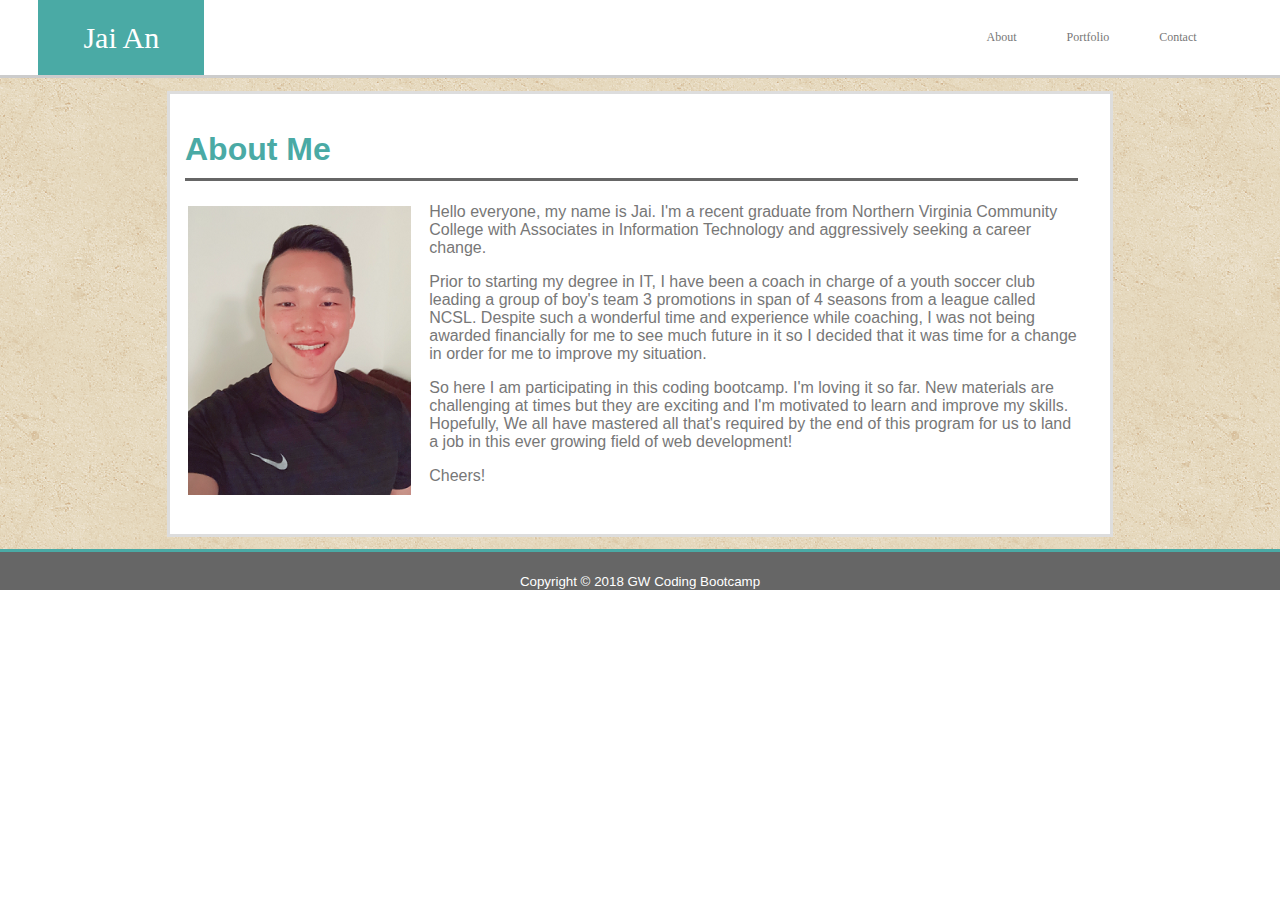
<file: index.html>
<!DOCTYPE html>
<html lang="en">
<head>
    <meta name="viewport" content="width=device-width, initial-scale=1.0">
    <title>My First Portfolio</title>
    <link rel="stylesheet" href="assets/css/style.css">
</head>

<body>

    <nav class="menu">
        <header class="box jaian">Jai An</header>
        <div >
            <ul class="box menu_items">
                <li><a class="active" href="index.html">About</a></li>
                <li><a href="portfolio.html">Portfolio</a></li>
                <li><a href="contact.html">Contact</a></li>
            </ul>
        </div>
    </nav>

    <main>
        <div class="background">
            <div class="main_bg">
                <div class="main_content">
                
                    <h1 class="pagename">About Me</h1>
                    <div class="profile_photo">
                        <img src="assets/images/Jai_profilePhoto.PNG" alt="Jai's Profile Photo" width="100%">
                    </div>
                    <section class="intro_paragraphs">
                        <p>Hello everyone, my name is Jai. I'm a recent graduate from Northern Virginia Community College with Associates in Information Technology and aggressively seeking a career change. </p>
                        
                        <p>Prior to starting my degree in IT, I have been a coach in charge of a youth soccer club leading a group of boy's team 3 promotions in span of 4 seasons from a league called NCSL. Despite such a wonderful time and experience while coaching, I was not being awarded financially for me to see much future in it so I decided that it was time for a change in order for me to improve my situation.</p>
                        
                        <p>So here I am participating in this coding bootcamp. I'm loving it so far. New materials are challenging at times but they are exciting and I'm motivated to learn and improve my skills. Hopefully, We all have mastered all that's required by the end of this program for us to land a job in this ever growing field of web development!</p>
                        
                        <p>Cheers!</p>
                        <br>
                    </section>

                </div>
            </div>
        </div>
    </main>

    <footer id="footer">
        <small>Copyright &copy; 2018 GW Coding Bootcamp</small>
    </footer>

</body>

</html>
</file>
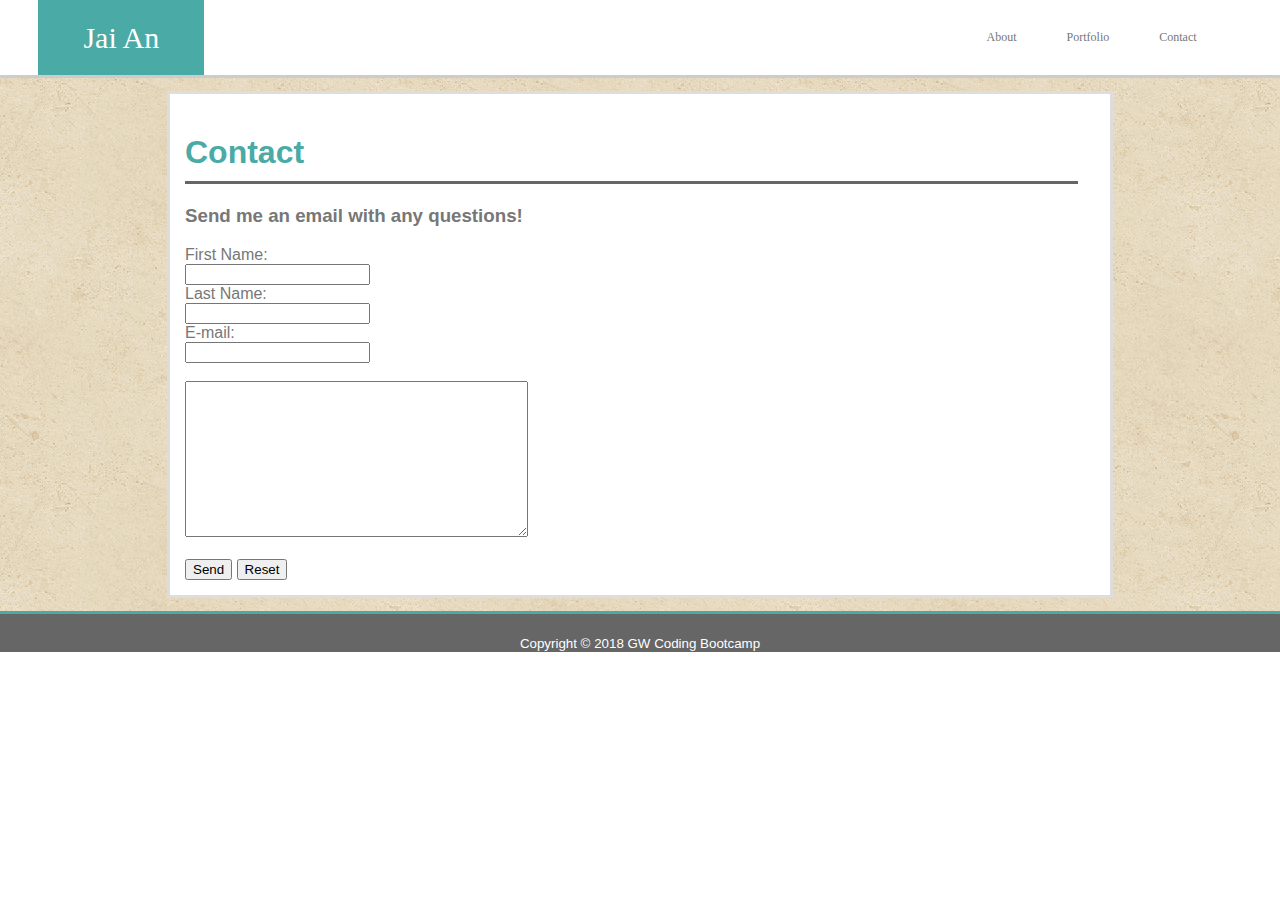
<file: contact.html>
<!DOCTYPE html>
<html lang="en">
<head>
    <meta name="viewport" content="width=device-width, initial-scale=1.0">
    <title>My First Portfolio</title>
    <link rel="stylesheet" href="assets/css/style.css">
</head>

<body>

    <nav class="menu">
        <header class="box jaian">Jai An</header>
        <div>
            <ul class="box menu_items">
                <li><a  href="index.html">About</a></li>
                <li><a href="portfolio.html">Portfolio</a></li>
                <li><a class="active" href="contact.html">Contact</a></li>
            </ul>
        </div>
    </nav>

    <main>
    <div class="background">
        <div class="main_bg">
            <div class="main_content">
                <h1 class="pagename">Contact</h1>
                
                <h3>Send me an email with any questions!</h3>
                <form action="mailto:jaihieong88@gmail.com" method="post" enctype="text/plain">
                    First Name:<br>
                    <input type="text" name="firstname" value=""><br>
                    Last Name: <br>
                    <input type="text" name="lastanme" value=""><br>
                    E-mail:<br>
                    <input type="text" name="name"><br><br>
                    
                    <textarea name="message" rows="10" cols="40"></textarea><br><br>
                    <input type="submit" value="Send">
                    <input type="reset" value="Reset">
                </form>

            </div>
        </div>
    </div>
    </main>

    <footer id="footer">
        <small>Copyright &copy; 2018 GW Coding Bootcamp</small>
    </footer>

</body>

</html>
</file>
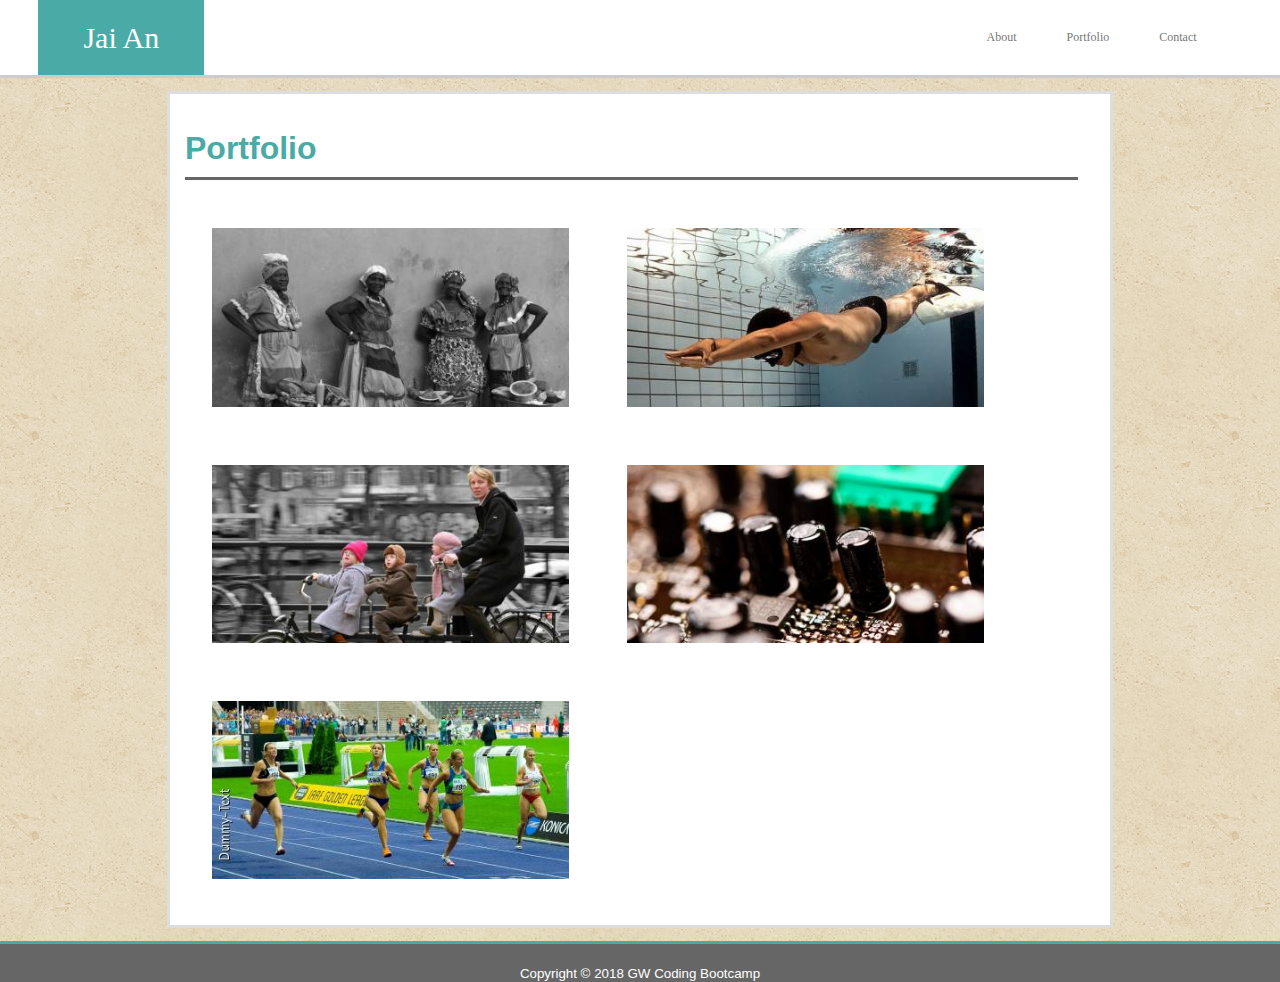
<file: portfolio.html>
<!DOCTYPE html>
<html lang="en">
<head>
    <meta name="viewport" content="width=device-width, initial-scale=1.0">
    <title>My First Portfolio</title>
    <link rel="stylesheet" href="assets/css/style.css">
</head>

<body>

    <nav class="menu">
        <header class="box jaian">Jai An</header>
        <div>
            <ul class="box menu_items">
                <li><a  href="index.html">About</a></li>
                <li><a class="active" href="portfolio.html">Portfolio</a></li>
                <li><a href="contact.html">Contact</a></li>
            </ul>
        </div>
    </nav>

    <main>
    <div class="background">
        <div class="main_bg">
            <div class="main_content">
                <h1 class="pagename">Portfolio</h1>

                <a href="assets/images/statue.jpg" target="_blank"><img class="porfolio_img" src="assets/images/statue.jpg" alt="statue image"></a>
                <a href="assets/images/swim.jpg" target="_blank"><img class="porfolio_img" src="assets/images/swim.jpg" alt="swim image"></a>
                <a href="assets/images/bike.jpg" target="_blank"><img class="porfolio_img" src="assets/images/bike.jpg" alt="bike image"></a>
                <a href="assets/images/keys.jpg" target="_blank"><img class="porfolio_img" src="assets/images/keys.jpg" alt="keys image"></a>
                <a href="assets/images/track.jpg" target="_blank"><img class="porfolio_img" src="assets/images/track.jpg" alt="track image"></a>

            </div>
        </div>
    </div>
    </main>

    <footer id="footer">
        <small>Copyright &copy; 2018 GW Coding Bootcamp</small>
    </footer>

</body>

</html>
</file>
<file: assets/css/style.css>
/**universal css for all pages**/
body
{
    color: #777777;
    background-color: #ffffff;
    font-family: Arial, "Helvetica Neue", Helvetica, sans-serif;
    min-height: 100%;
    margin: 0;
    padding: 0;
    overflow: auto;
    box-sizing: border-box;
    

}
nav
{   
    /**Border property kept but hidden for future maintenance**/
    border: 1px hidden red;
    font-family: Georgia, Times, "Times New Roman", serif;
}


nav ul li a 
{    
    text-align: center;
    text-decoration: none;
    float: left;
    padding: 5px 25px;
    /**Border property kept but hidden for future maintenance**/
    border: 1px hidden black;
    font-size: 12px;
    color: #777777;
}

.menu
{
    position: relative;
    height: 75px;
    width: auto;
    margin: auto;
    /**Border property kept but hidden for future maintenance**/
    border: 1px hidden yellow;
}

.box {
    /* relative positioning */
    position: relative;
    width: 280px;
    height: 75px;
    margin: 0;
    background: #ffffff;
    /**Border property kept but hidden for future maintenance**/
    border: 1px hidden blue;
    
}

.jaian
{
    left: 3%;
    width: auto;
    float: left;
    text-align: left;
    font-size: 30px;
    padding: 21px 45px;
    background-color: #4aaaa5;
    color: white;
}

.menu_items
{
    position: relative;
    right: 3%;
    padding-top: 25px;
    float: right;
    list-style-type: none;
    text-align: center;
}


.background
{
    width: 100%;
    height: 100%;
    padding: 1% 0%;;
    border-top: 3px solid #cccccc;
    background-image: url("../images/concrete.gif");
    background-repeat: repeat;
    position: relative;
    top: 0;
    bottom: 0;
    
}

.main_bg
{
    width: 960px;
    height: auto;
    margin: auto;
    border: 3px solid #dddddd;
    background-color: #ffffff;
    z-index: 2;
}

.main_content
{
    margin: 15px;
    /**Border property kept but hidden for future maintenance**/
    border: 1px hidden blue;
    
}


.pagename
{
    width: 100%;
    float: left;
    text-align: left;
    padding-bottom: 10px;
    border-bottom: 3px solid #666666;
    color: #4aaaa5;
    
}
.profile_photo
{
    float: left;
    width: 25%;
    height: auto;
    padding: 3px;
    /**Border property kept but hidden for future maintenance**/
    border: 1px hidden yellowgreen;
    margin-right: 15px;
    
}
.intro_paragraphs
{
    clear: right;
}
#footer
{
    background-color: #666666;
    border-top: 3px solid #4aaaa5;
    padding-top: 20px;
    text-align: center;
    color: white;
    bottom: 0;
    right: 0;
    left: 0;
}

/**additional styling for "portfolio" page**/
.porfolio_img
{
    padding: 3%;
    /**Border property kept but hidden for future maintenance**/
    border: 1px hidden green;
    width: 45%;
    
}

/**Media Queries for Assignment 2**/

@media only screen and (min-width: 375px)
{
    body 
    {
        /**Border property kept but hidden for future maintenance**/
        /**
        background-color: yellow;
        **/
        width: auto;
        margin: auto;
    }
    

    .menu
    {
        width: auto;
        padding: 0;
        margin: 0;
        
    }

    .background
    {
        width: auto;
    }

    .main_bg
    {
        width: 370px;
    }

    .main_content
    {
        width: 95%;
    }

    .profile_photo
    {
        width: 95%;
    }

    .porfolio_img
    {
        /**Border property kept but hidden for future maintenance**/
        border: 1px hidden green;
        width: 90%;
    }
    
}

@media only screen and (min-width: 640px) 
{
    body 
    {
        /**Border property kept but hidden for future maintenance**/
        /**
        background-color: lightblue;
        **/
    }

    .menu
    {
        width: auto;
        padding: 0;
        margin: 0;
    }

    .background
    {
        width: auto;
    }

    .main_bg
    {
        width: 600px;
    }

    .main_content
    {
        width: 95%;
    }

    .profile_photo
    {
        width: 95%;
    }
    
} 



@media only screen and (min-width: 768px) 
{
    body 
    {
        /**Border property kept but hidden for future maintenance**/
        /**
        background-color: red;
        **/
    }
    .menu
    {
        width: auto;
        padding: 0;
        margin: 0;
    }

    .background
    {
        width: auto;
    }

    .main_bg
    {
        width: 730px;
    }

    .main_content
    {
        width: 95%;
    }

    .profile_photo
    {
        width: 50%;
    }
    
    .porfolio_img
    {
        /**Border property kept but hidden for future maintenance**/
        border: 1px hidden green;
        width: 40%;
    }
    
}

@media only screen and (min-width: 980px) 
{
    body 
    {
        /**Border property kept but hidden for future maintenance**/
        /**
        background-color: green;
        **/ 
    }

    .menu
    {
        width: auto;
        padding: 0;
        margin: 0;
    }

    .background
    {
        width: auto;
    }

    .main_bg
    {
        width: 940px;
    }

    .main_content
    {
        width: 95%;
    }

    .profile_photo
    {
        width: 25%;
    }
}
</file>
